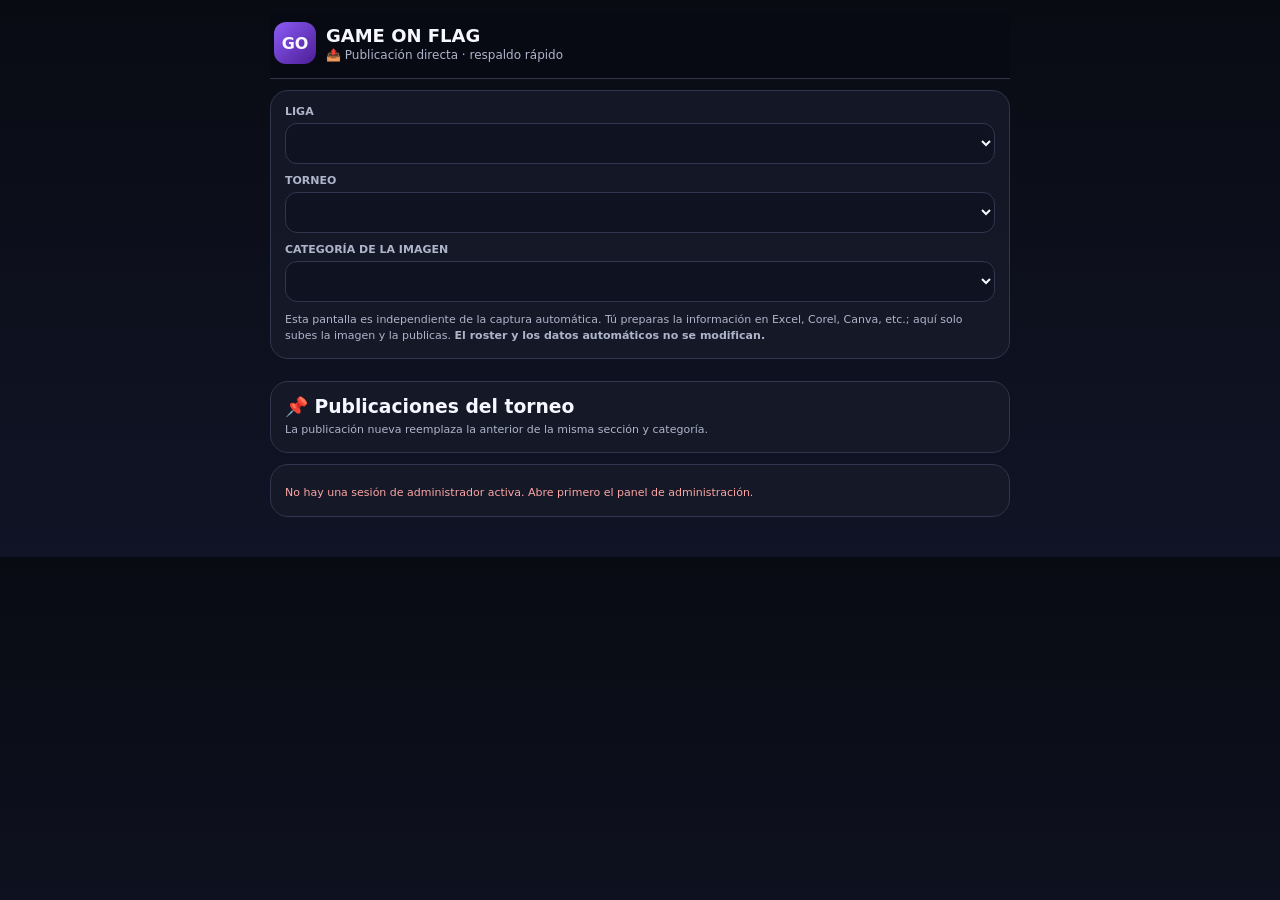
<file: publicacion_directa.html>
<!doctype html>
<html lang="es">
<head>
<meta charset="utf-8">
<meta name="viewport" content="width=device-width,initial-scale=1,viewport-fit=cover">
<title>GAME ON FLAG · Publicación directa</title>
<style>
:root{--bg:#090b13;--panel:#151827;--panel2:#1c2032;--line:#30364e;--accent:#8b5cf6;--ok:#22c55e;--text:#f7f8ff;--muted:#aeb5cb}
*{box-sizing:border-box}body{margin:0;background:linear-gradient(180deg,#090b13,#111426);color:var(--text);font-family:system-ui,-apple-system,Segoe UI,Roboto,sans-serif}.wrap{width:min(760px,100%);margin:auto;padding:12px 10px 40px}.top{position:sticky;top:0;z-index:5;background:rgba(9,11,19,.95);backdrop-filter:blur(12px);padding:10px 4px 14px;border-bottom:1px solid var(--line)}.brand{display:flex;align-items:center;gap:10px}.badge{width:42px;height:42px;border-radius:12px;background:linear-gradient(135deg,var(--accent),#4c1d95);display:grid;place-items:center;font-weight:900}.brand h1{font-size:18px;margin:0}.brand p{font-size:12px;color:var(--muted);margin:2px 0 0}.card{background:rgba(21,24,39,.96);border:1px solid var(--line);border-radius:18px;padding:14px;margin-top:11px}.field{margin-bottom:10px}label{display:block;font-size:11px;color:var(--muted);font-weight:800;margin-bottom:5px}select,input[type=file]{width:100%;background:#0f1220;color:var(--text);border:1px solid var(--line);border-radius:12px;padding:11px;font-size:13px}.note{font-size:11px;color:var(--muted);line-height:1.45}.grid{display:grid;grid-template-columns:1fr 1fr;gap:10px;margin-top:11px}.section{border:1px solid var(--line);background:var(--panel2);border-radius:16px;padding:12px}.section h3{font-size:14px;margin:0 0 4px}.section small{display:block;color:var(--muted);font-size:11px;min-height:28px}.actions{display:flex;gap:7px;margin-top:9px}.btn{flex:1;border:0;border-radius:10px;padding:10px 8px;font-weight:800;font-size:11px;cursor:pointer}.preview{display:none;margin-top:8px;border:1px solid var(--line);border-radius:10px;overflow:hidden;background:#0b0e17}.preview img{display:block;width:100%;max-height:300px;object-fit:contain}.upload{background:#343a52;color:#fff}.publish{background:var(--ok);color:#03100a}.status{font-size:11px;min-height:16px;margin-top:7px;color:var(--muted)}.ok{color:#86efac}.err{color:#fca5a5}.history-row{display:flex;align-items:center;gap:8px;border-top:1px solid var(--line);padding:9px 0;font-size:11px}.thumb{width:48px;height:40px;object-fit:cover;border-radius:7px;background:#0b0d16}.grow{flex:1}.tag{font-size:9px;padding:4px 6px;border-radius:999px;background:#24334b;color:#bfdbfe}.off{background:#3a2630;color:#fecaca}@media(max-width:560px){.grid{grid-template-columns:1fr}.actions .btn{min-height:38px}}
</style>
</head>
<body>
<div class="wrap">
<div class="top"><div class="brand"><div class="badge">GO</div><div><h1>GAME ON FLAG</h1><p>📤 Publicación directa · respaldo rápido</p></div></div></div>

<div class="card">
  <div class="field"><label>LIGA</label><select id="league"></select></div>
  <div class="field"><label>TORNEO</label><select id="tournament"></select></div>
  <div class="field"><label>CATEGORÍA DE LA IMAGEN</label><select id="category"></select></div>
  <div class="note">Esta pantalla es independiente de la captura automática. Tú preparas la información en Excel, Corel, Canva, etc.; aquí solo subes la imagen y la publicas. <b>El roster y los datos automáticos no se modifican.</b></div>
</div>

<div id="sections" class="grid"></div>

<div class="card">
  <h3 style="margin:0 0 4px">📌 Publicaciones del torneo</h3>
  <div class="note">La publicación nueva reemplaza la anterior de la misma sección y categoría.</div>
  <div id="history"></div>
</div>
</div>

<script>
const FN='https://picivrqgmckrwutarhyw.supabase.co/functions/v1/direct-publication';
const sections=[
 ['categorias','🏷️ CATEGORÍAS'],['calendario','📅 CALENDARIO'],['enfrentamientos','⚔️ ENFRENTAMIENTOS'],
 ['resultados','🏈 RESULTADOS'],['tablas','📊 TABLAS'],['playoffs','🏆 PLAYOFFS'],['mvps','⭐ MVPs']
];
let state={leagues:[],tournaments:[],categories:[],token:''};
const $=id=>document.getElementById(id);
function esc(s){return String(s??'').replace(/[&<>"']/g,m=>({'&':'&amp;','<':'&lt;','>':'&gt;','"':'&quot;',"'":'&#39;'}[m]))}
function tokenFromSession(){
  for(const k of Object.keys(localStorage)){
    if(!k.includes('auth-token')) continue;
    try{const v=JSON.parse(localStorage.getItem(k));if(v?.access_token)return v.access_token}catch{}
  }
  return '';
}
async function api(path,options={}){
  state.token=state.token||tokenFromSession();
  if(!state.token)throw new Error('No hay una sesión de administrador activa. Abre primero el panel de administración.');
  const headers=new Headers(options.headers||{});
  headers.set('Authorization','Bearer '+state.token);
  const r=await fetch(FN+path,{...options,headers});
  const text=await r.text();let data;try{data=JSON.parse(text)}catch{data={error:text}}
  if(!r.ok)throw new Error(data.error||data.message||'Error de conexión');
  return data;
}
function renderSections(){
 $('sections').innerHTML=sections.map(([key,label])=>`
 <div class="section">
   <h3>${label}</h3><small>Sube la imagen que ya preparaste y publícala directamente.</small>
   <input type="file" accept="image/png,image/jpeg,image/webp" id="file-${key}">
   <div class="preview" id="preview-${key}"><img id="img-${key}"></div>
   <div class="actions"><button class="btn upload" onclick="previewFile('${key}')">👁️ Vista previa</button><button class="btn publish" onclick="publish('${key}')">🚀 Publicar</button></div>
   <div class="status" id="status-${key}"></div>
 </div>`).join('');
 sections.forEach(([key])=>$(('file-'+key)).addEventListener('change',()=>previewFile(key)));
}
function status(key,msg,type=''){const e=$('status-'+key);e.textContent=msg;e.className='status '+type}
function previewFile(key){const f=$('file-'+key).files?.[0];if(!f){status(key,'Selecciona una imagen.','err');return}if(f.size>15*1024*1024){status(key,'Máximo 15 MB.','err');return}$('img-'+key).src=URL.createObjectURL(f);$('preview-'+key).style.display='block';status(key,'Imagen lista.','ok')}
async function bootstrap(){
 try{
   const preferred=localStorage.getItem('gameOnFlagActiveLeagueId')||localStorage.getItem('activeLeagueId')||'';
   const d=await api('/?action=bootstrap'+(preferred?'&league_id='+encodeURIComponent(preferred):''));
   state.leagues=d.leagues||[];state.tournaments=d.tournaments||[];
   $('league').innerHTML=state.leagues.map(x=>'<option value="'+x.id+'">'+esc(x.name)+'</option>').join('');
   if(d.selectedLeague)$('league').value=d.selectedLeague;
   $('tournament').innerHTML=state.tournaments.length?state.tournaments.map(x=>'<option value="'+x.id+'">'+esc(x.name)+'</option>').join(''):'<option value="">Sin torneos</option>';
   await loadCategories();renderSections();
 }catch(e){document.querySelector('.wrap').insertAdjacentHTML('beforeend','<div class="card"><div class="status err">'+esc(e.message)+'</div></div>')}
}
async function changeLeague(){
 localStorage.setItem('gameOnFlagActiveLeagueId',$('league').value);
 const d=await api('/?action=bootstrap&league_id='+encodeURIComponent($('league').value));
 state.tournaments=d.tournaments||[];
 $('tournament').innerHTML=state.tournaments.length?state.tournaments.map(x=>'<option value="'+x.id+'">'+esc(x.name)+'</option>').join(''):'<option value="">Sin torneos</option>';
 await loadCategories();
}
async function loadCategories(){
 const lid=$('league').value,tid=$('tournament').value;if(!lid||!tid){$('category').innerHTML='<option value="">Todas las categorías</option>';return}
 const d=await api('/?action=categories&league_id='+encodeURIComponent(lid)+'&tournament_id='+encodeURIComponent(tid));
 state.categories=d.categories||[];
 $('category').innerHTML='<option value="">Todas las categorías</option>'+state.categories.map(x=>'<option value="'+x.id+'">'+esc(x.name)+'</option>').join('');
 await loadHistory();
}
async function loadHistory(){
 const lid=$('league').value,tid=$('tournament').value;if(!lid||!tid)return;
 try{
  const d=await api('/?action=history&league_id='+encodeURIComponent(lid)+'&tournament_id='+encodeURIComponent(tid));
  $('history').innerHTML=(d.publications||[]).map(x=>`
   <div class="history-row"><img class="thumb" src="${esc(x.image_url)}"><div class="grow"><b>${esc((sections.find(s=>s[0]===x.section)||['',x.section])[1])}</b><br>${esc(x.categories?.name||'Todas las categorías')} · ${esc(x.title||'imagen')}</div><span class="tag ${x.is_published?'':'off'}">${x.is_published?'PUBLICADA':'OCULTA'}</span></div>`).join('')||'<div class="note" style="padding-top:10px">Todavía no hay publicaciones manuales.</div>';
 }catch(e){$('history').innerHTML='<div class="status err">'+esc(e.message)+'</div>'}
}
async function publish(section){
 const f=$('file-'+section).files?.[0];if(!f){status(section,'Selecciona una imagen.','err');return}
 if(f.size>15*1024*1024){status(section,'Máximo 15 MB.','err');return}
 const fd=new FormData();fd.append('league_id',$('league').value);fd.append('tournament_id',$('tournament').value);fd.append('category_id',$('category').value||'');fd.append('section',section);fd.append('file',f);
 status(section,'Subiendo y publicando…');
 try{await api('/?action=publish',{method:'POST',body:fd});status(section,'¡Publicado correctamente!','ok');await loadHistory()}catch(e){status(section,e.message,'err')}
}
$('league').addEventListener('change',()=>changeLeague());
$('tournament').addEventListener('change',()=>loadCategories());
bootstrap();
</script>
</body>
</html>
</file>
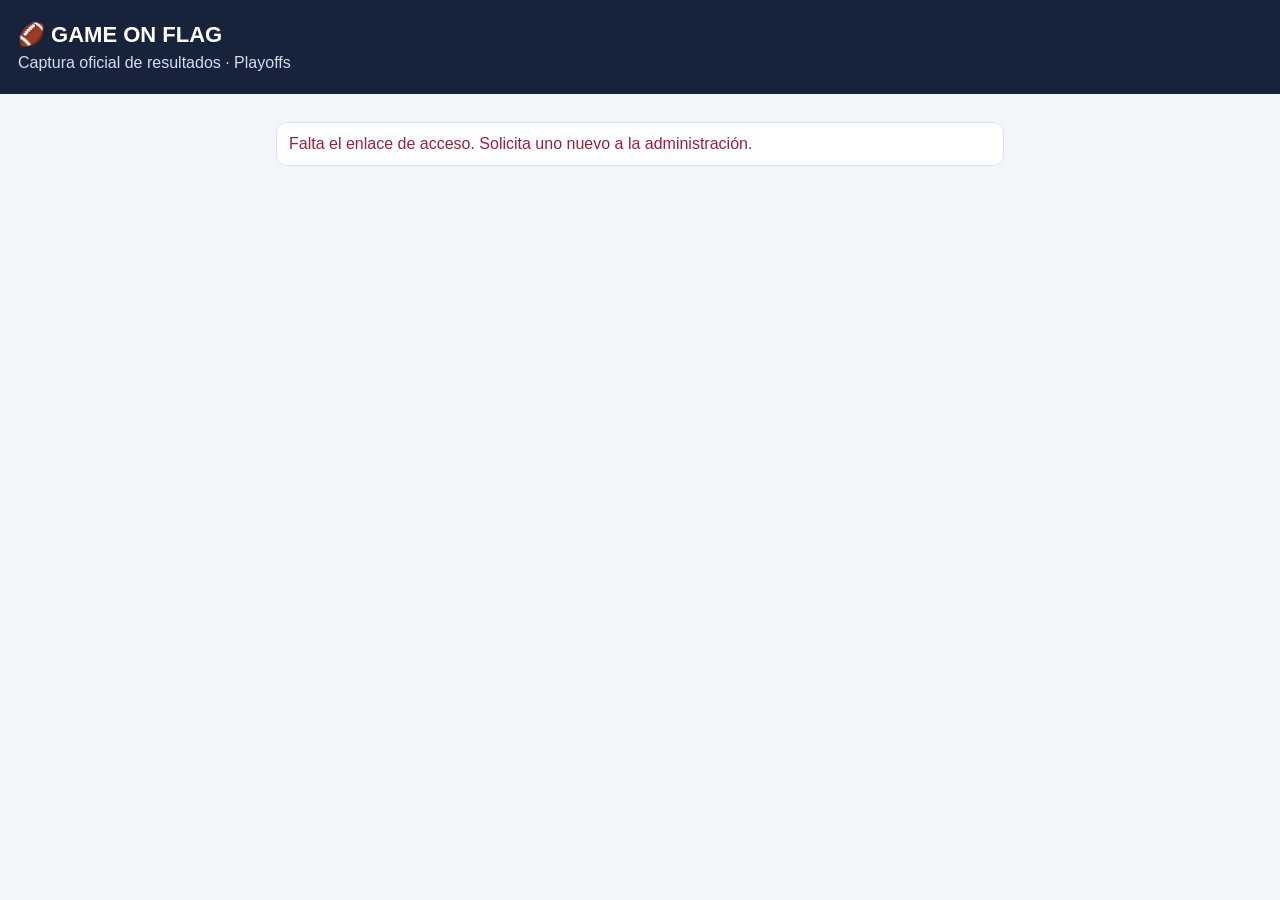
<file: referee.html>
<!doctype html>
<html lang="es"><head><meta charset="utf-8"><meta name="viewport" content="width=device-width,initial-scale=1"><title>Game On Flag · Captura de playoffs</title><style>
:root{font-family:Arial,sans-serif;color:#18324b;background:#f2f5fa}*{box-sizing:border-box}body{margin:0}.head{background:#17233b;color:#fff;padding:22px 18px}.head b{font-size:22px}.head p{margin:6px 0 0;color:#d5ddec}.wrap{max-width:760px;margin:auto;padding:16px}.notice,.game{background:#fff;border:1px solid #d9e2ee;border-radius:16px;padding:15px;margin:12px 0;box-shadow:0 4px 12px #102a4a0d}.notice{background:#edf4ff}.gamehead{display:flex;justify-content:space-between;gap:8px;align-items:center;color:#65778d;font-size:13px;font-weight:bold}.team{display:grid;grid-template-columns:1fr 82px;gap:10px;align-items:center;margin-top:12px;padding:10px;background:#f5f7fb;border-radius:12px;font-weight:800}.team input{width:100%;padding:10px;border:1px solid #cbd6e4;border-radius:9px;text-align:center;font-size:24px;font-weight:900;color:#172b46}.meta{font-size:13px;color:#66778c;margin-top:12px}.btn{width:100%;padding:14px;margin-top:12px;border:0;border-radius:10px;background:#e8bd45;color:#1d2633;font-size:16px;font-weight:900}.btn:disabled{opacity:.55}.empty{padding:25px;text-align:center;color:#65778d}.status{padding:12px;border-radius:10px;margin:12px 0;background:#fff;border:1px solid #d9e2ee}.error{color:#a21e36}.success{color:#17633b}
</style></head><body><header class="head"><b>🏈 GAME ON FLAG</b><p>Captura oficial de resultados · Playoffs</p></header><main class="wrap"><div id="status" class="status">Validando enlace…</div><div id="games"></div></main><script>
const API='https://picivrqgmckrwutarhyw.supabase.co/functions/v1/referee-results-capture',KEY='sb_publishable_SK8XBpzn3b5Dr-qa2rO7Nw_un7KbvCl',token=new URLSearchParams(location.search).get('token')||'',status=document.getElementById('status'),games=document.getElementById('games');
async function call(body){const r=await fetch(API,{method:'POST',headers:{apikey:KEY,'Content-Type':'application/json'},body:JSON.stringify({...body,token})});const j=await r.json().catch(()=>({}));if(!r.ok)throw Error(j.error||'No se pudo completar la operación');return j}
function esc(s){return String(s??'').replace(/[&<>"']/g,c=>({'&':'&amp;','<':'&lt;','>':'&gt;','"':'&quot;',"'":'&#39;'}[c]))}
async function load(){if(!token)throw Error('Falta el enlace de acceso. Solicita uno nuevo a la administración.');const j=await call({action:'list_playoffs'});status.textContent='Torneo: '+j.tournament.name+' · Captura de playoffs';status.className='status success';if(!j.matches.length){games.innerHTML='<div class="empty">Todavía no hay partidos de playoffs generados.</div>';return}games.innerHTML=j.matches.map(m=>{const ready=m.team_a_id&&m.team_b_id,done=!!m.winner_team_id;return '<article class="game"><div class="gamehead"><span>'+esc(m.category_name)+' · '+esc(m.stage)+' · Juego '+esc(m.match_order)+'</span><span>'+(done?'RESULTADO GUARDADO':'PENDIENTE')+'</span></div><div class="team"><span>'+esc(m.team_a_name)+'</span><input type="number" min="0" step="1" inputmode="numeric" id="a_'+m.id+'" value="'+(m.score_a??'')+'" placeholder="—" '+(!ready?'disabled':'')+'></div><div class="team"><span>'+esc(m.team_b_name)+'</span><input type="number" min="0" step="1" inputmode="numeric" id="b_'+m.id+'" value="'+(m.score_b??'')+'" placeholder="—" '+(!ready?'disabled':'')+'></div><div class="meta">📅 '+esc(m.match_date||'Fecha por definir')+' · 🕒 '+esc(m.match_time?String(m.match_time).slice(0,5):'Hora por definir')+' · 📍 '+esc(m.field_name||'Campo por definir')+'</div><button class="btn" onclick="save(\''+m.id+'\')" '+(!ready?'disabled':'')+'>💾 Guardar resultado</button></article>'}).join('')}
async function save(id){const a=document.getElementById('a_'+id).value,b=document.getElementById('b_'+id).value;if(a===''||b===''||!/^\d+$/.test(a)||!/^\d+$/.test(b)||Number(a)===Number(b)){alert('Captura ambos marcadores. No se permiten empates en playoffs.');return}const btn=document.querySelector('button[onclick="save(\''+id+'\')"]');if(btn)btn.disabled=true;try{await call({action:'save_playoff',match_id:id,score_a:Number(a),score_b:Number(b)});status.textContent='Resultado guardado correctamente. El bracket se actualizará.';status.className='status success';await load()}catch(e){alert(e.message);if(btn)btn.disabled=false}}
load().catch(e=>{status.textContent=e.message;status.className='status error'});
</script></body></html>
</file>
